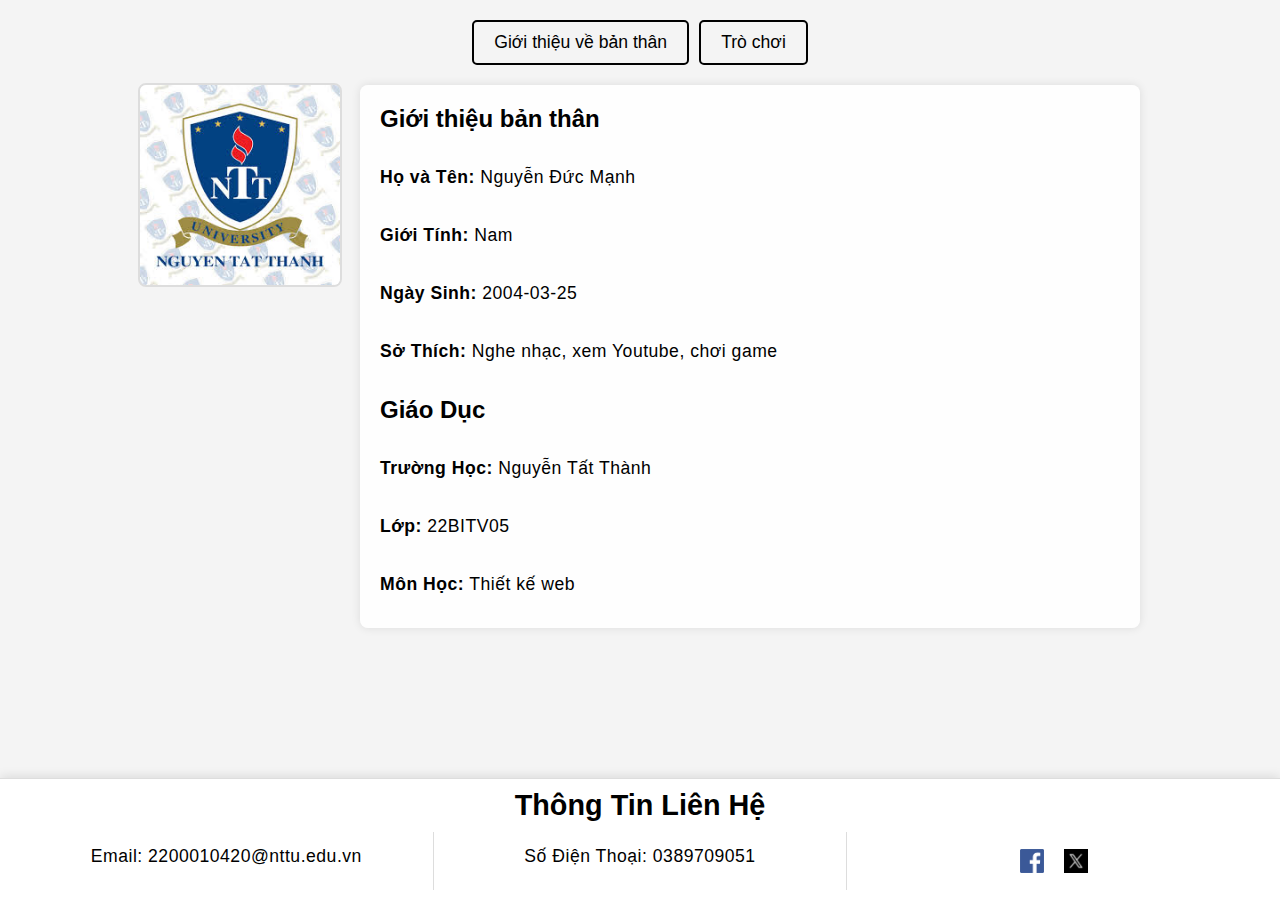
<file: index.html>
<!DOCTYPE html>
<html lang="vi">
<head>
    <meta charset="UTF-8">
    <meta name="viewport" content="width=device-width, initial-scale=1.0">
    <title>Giới Thiệu Về Tôi</title>
    <link rel="stylesheet" href="styles.css">
</head>
<body>
    <div class="container">
        <div class="side-buttons">
            <a href="#" class="side-button" id="intro-button">Giới thiệu về bản thân</a>
            <a href="#" class="side-button" id="games-button">Trò chơi</a>
        </div>

        <div class="intro-education-wrapper" id="intro-education-wrapper">
            <div class="intro-education-image">
                <img src="images.jpg" alt="Hình Ảnh Của Bạn" id="profile-image">
            </div>
            <section id="intro-education">
                <div class="intro-education-content">
                    <h2>Giới thiệu bản thân</h2>
                    <p><strong>Họ và Tên:</strong> Nguyễn Đức Mạnh</p>
                    <p><strong>Giới Tính:</strong> Nam</p>
                    <p><strong>Ngày Sinh:</strong> 2004-03-25</p>
                    <p><strong>Sở Thích:</strong> Nghe nhạc, xem Youtube, chơi game</p>
                    
                    <h2>Giáo Dục</h2>
                    <p><strong>Trường Học:</strong> Nguyễn Tất Thành</p>
                    <p><strong>Lớp:</strong> 22BITV05</p>
                    <p><strong>Môn Học:</strong> Thiết kế web</p>
                </div>
            </section>
        </div>

        <div class="black-board" id="black-board">
            <div id="game-area" class="game-area">
                <h2>Trò Chơi</h2>
                <p>Kéo chuột của bạn vào ô màu xanh, thời gian sẽ tăng dần sau mỗi lần thành công. Kéo 8 lần để thắng!</p>
                <div id="target-area" class="target-area"></div>
                <p id="game-message"></p>
            </div>
            <button id="close-button">Close</button>
            <div id="replay-prompt" class="replay-prompt">
                <p id="game-message">Game Message</p>
                <button id="replay-button">Replay</button>
                <button id="stop-button">Stop</button>
            </div>
            
        </div>
    </div>

    <footer>
        <div class="footer-title">
            <legend>Thông Tin Liên Hệ</legend>
        </div>
        <div class="footer-content">
            <div class="footer-section">
                <p>Email: 2200010420@nttu.edu.vn</p>
            </div>
            <div class="footer-section">
                <p>Số Điện Thoại: 0389709051</p>
            </div>
            <div class="footer-section social-media">
                <a href="https://facebook.com" target="_blank" class="social-icon">
                    <img src="images.png" alt="Facebook">
                </a>
                <a href="https://twitter.com" target="_blank" class="social-icon">
                    <img src="f1x5vdqx0aa9sgt-16901896163331463104829.webp" alt="Twitter">
                </a>
            </div>
        </div>
    </footer>

    <script src="script.js"></script>
</body>
</html>
</file>
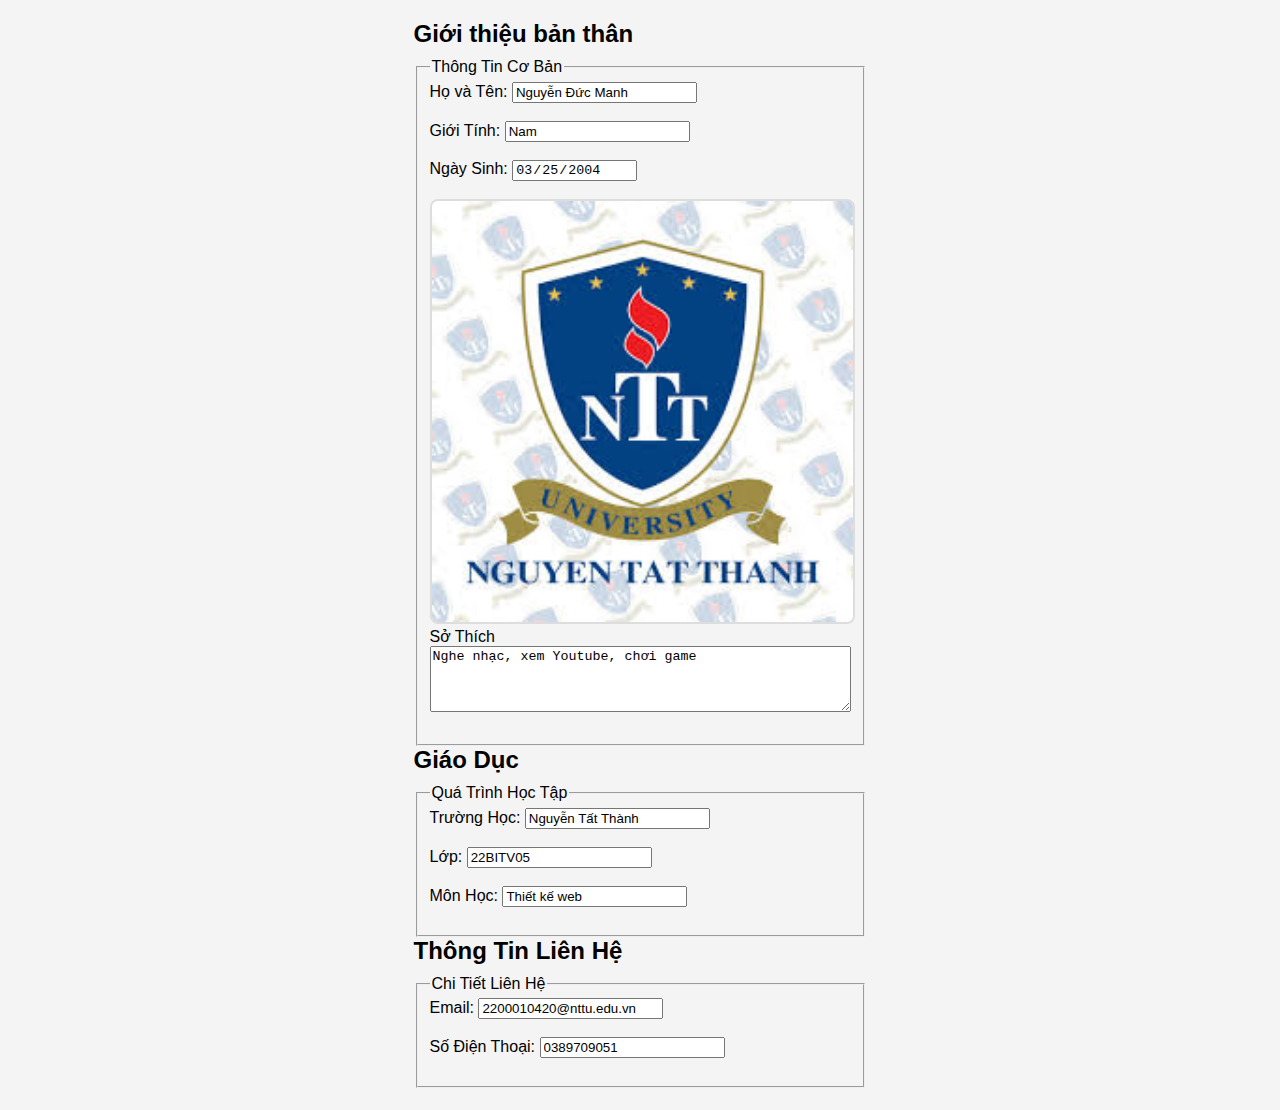
<file: AboutMe.html>
<!DOCTYPE html>
<html lang="vi">
<head>
    <meta charset="UTF-8">
    <meta name="viewport" content="width=device-width, initial-scale=1.0">
    <title>Giới Thiệu Về Tôi</title>
    <link rel="stylesheet" href="styles.css">
</head>
<body>
    <div class="container">
        <section id="about-education-contact" class="form-box">
            <div class="section about">
                <h2>Giới thiệu bản thân</h2>
                <form action="#" method="post">
                    <fieldset>
                        <legend>Thông Tin Cơ Bản</legend>
                        <div class="about-info">
                            <div class="about-details">
                                <label for="full-name">Họ và Tên:</label>
                                <input type="text" id="full-name" name="full-name" value="Nguyễn Đức Manh" readonly><br><br>

                                <label for="gender">Giới Tính:</label>
                                <input type="text" id="gender" name="gender" value="Nam" readonly><br><br>

                                <label for="dob">Ngày Sinh:</label>
                                <input type="date" id="dob" name="dob" value="2004-03-25" readonly><br><br>
                            </div>
                            <div class="about-image">
                                <img src="images.jpg" alt="Hình Ảnh Của Bạn" id="profile-image">
                            </div>
                        </div>

                        <label for="bio">Sở Thích</label><br>
                        <textarea id="bio" name="bio" rows="4" cols="50" readonly>
Nghe nhạc, xem Youtube, chơi game
                        </textarea><br><br>
                    </fieldset>
                </form>
            </div>

            <div class="section grid-container">
                <div class="education">
                    <h2>Giáo Dục</h2>
                    <form action="#" method="post">
                        <fieldset>
                            <legend>Quá Trình Học Tập</legend>
                            <label for="school">Trường Học:</label>
                            <input type="text" id="school" name="school" value="Nguyễn Tất Thành" readonly><br><br>

                            <label for="class">Lớp:</label>
                            <input type="text" id="class" name="class" value="22BITV05" readonly><br><br>

                            <label for="subject">Môn Học:</label>
                            <input type="text" id="subject" name="subject" value="Thiết kế web" readonly><br><br>
                        </fieldset>
                    </form>
                </div>

                <div class="contact-info">
                    <h2>Thông Tin Liên Hệ</h2>
                    <form action="#" method="post">
                        <fieldset>
                            <legend>Chi Tiết Liên Hệ</legend>
                            <label for="email">Email:</label>
                            <input type="email" id="email" name="email" value="2200010420@nttu.edu.vn" readonly><br><br>

                            <label for="phone">Số Điện Thoại:</label>
                            <input type="tel" id="phone" name="phone" value="0389709051" readonly><br><br>

                        </fieldset>
                    </form>
                </div>
            </div>
        </section>
    </div>

    <script src="script.js"></script>
    
</body>
</html>
</file>
<file: styles.css>
body, h1, h2, p {
    margin: 0;
    padding: 0;
    box-sizing: border-box;
}

body {
    font-family: Arial, sans-serif;
    display: flex;
    flex-direction: column;
    min-height: 100vh;
    background-color: #f4f4f4;
    margin: 0;
}

.container {
    flex: 1;
    display: flex;
    flex-direction: column;
    align-items: center;
    padding: 20px;
}

.side-buttons {
    display: flex;
    gap: 10px;
    margin-bottom: 20px;
}

.side-button {
    background-color: transparent;
    color: #000;
    padding: 10px 20px;
    border: 2px solid #000;
    border-radius: 5px;
    text-decoration: none;
    font-size: 1.1em;
    text-align: center;
    display: inline-block;
    transition: background-color 0.3s ease, color 0.3s ease;
}

.side-button:hover {
    background-color: #000;
    color: #fff;
}

.intro-education-wrapper {
    display: flex;
    align-items: flex-start;
    gap: 20px;
    flex-wrap: wrap;
    max-width: 1000px;
    width: 100%;
    box-sizing: border-box;
    transition: opacity 0.5s ease; 
}

.intro-education-image {
    flex: 0 0 200px;
    height: 200px;
    display: flex;
    justify-content: center;
    align-items: center;
}

#profile-image {
    width: 100%;
    height: 100%;
    object-fit: cover;
    border-radius: 8px;
    border: 2px solid #ddd;
}

#intro-education {
    background-color: rgba(255, 255, 255, 0.9);
    padding: 20px;
    border-radius: 8px;
    box-shadow: 0 0 10px rgba(0, 0, 0, 0.1);
    flex: 1;
    text-align: justify;
    transition: opacity 0.5s ease; 
}

.intro-education-content {
    display: flex;
    flex-direction: column;
    gap: 20px;
}

h2 {
    font-size: 1.5em;
    margin-bottom: 10px;
}

p {
    font-size: 1.1em;
    margin-bottom: 10px;
    line-height: 1.6;
    letter-spacing: 0.5px;
    text-align: justify;
}

.black-board {
    display: none; 
    position: fixed;
    top: 50%;
    left: 50%;
    transform: translate(-50%, -50%);
    background-color: #000;
    color: #fff;
    padding: 20px;
    border-radius: 8px;
    box-shadow: 0 0 10px rgba(0, 0, 0, 0.5);
    text-align: center;
    z-index: 1000; 
    opacity: 0;
    transition: opacity 0.5s ease; 
}

.black-board.show {
    display: block; 
    opacity: 1;
}

#close-button {
    background-color: transparent;
    color: #fff;
    border: 2px solid #fff;
    padding: 10px 20px;
    border-radius: 5px;
    cursor: pointer;
    font-size: 1.1em;
    margin-top: 20px;
    transition: background-color 0.3s ease, color 0.3s ease;
}

#close-button:hover {
    background-color: #fff;
    color: #000;
}

footer {
    background-color: #fff;
    padding: 10px 20px;
    border-top: 1px solid #ddd;
    text-align: center;
    box-shadow: 0 -2px 10px rgba(0, 0, 0, 0.1);
    display: flex;
    flex-direction: column;
    align-items: center;
}

.footer-title {
    margin-bottom: 10px;
    font-size: 1.8em;
    font-weight: bold;
}

.footer-content {
    display: flex;
    width: 100%;
    justify-content: space-between;
    align-items: center;
}

.footer-section {
    flex: 1;
    padding: 10px;
    display: flex;
    justify-content: center;
    align-items: center;
}

.footer-section:not(:last-child) {
    border-right: 1px solid #ddd;
}

.social-media {
    display: flex;
    justify-content: center;
    align-items: center;
}

.social-icon {
    margin: 0 10px;
}

.social-icon img {
    width: 24px;
    height: 24px;
    vertical-align: middle;
}

.game-area {
    position: relative;
    width: 500px; 
    height: 250px; 
    border: 2px solid #000;
    background-color: #f0f0f0; 
    margin: 20px auto;
    text-align: center;
    background-color: transparent; 
}

.target-area {
    position: absolute;
    width: 50px; 
    height: 50px; 
    background-color: #0f0;
    border: 2px solid #000;
    display: none;
}

#game-message {
    font-size: 1.2em;
    margin-top: 20px;
    background-color: transparent;
    color: #fff;
    padding: 10px;
    border-radius: 5px;
}

.replay-prompt {
    position: absolute;
    top: 50%;
    left: 50%;
    transform: translate(-50%, -50%);
    background-color: rgba(0, 0, 0, 0.8);
    color: #fff;
    padding: 20px;
    border-radius: 10px;
    display: none; 
    text-align: center;
}

.replay-button,
.stop-button {
    background: transparent;
    border: 2px solid #fff;
    color: #fff;
    padding: 10px 20px;
    margin: 5px;
    cursor: pointer;
    font-size: 1.2em;
    border-radius: 5px;
    text-transform: uppercase;
}

.replay-button:hover,
.stop-button:hover {
    background: #fff;
    color: #000;
}

.black-board {
    display: none;
    position: fixed;
    top: 50%;
    left: 50%;
    transform: translate(-50%, -50%);
    background-color: #000;
    color: #fff;
    padding: 20px;
    border-radius: 8px;
    box-shadow: 0 0 10px rgba(0, 0, 0, 0.5);
    text-align: center;
    z-index: 1000;
    opacity: 0;
    transition: opacity 0.5s ease, display 0s 0.5s;
}

.black-board.show {
    display: block;
    opacity: 1;
    transition: opacity 0.5s ease;
}

#close-button {
    background-color: transparent;
    color: #fff;
    border: 2px solid #fff;
    padding: 10px 20px;
    border-radius: 5px;
    cursor: pointer;
    font-size: 1.1em;
    margin-top: 20px;
    transition: background-color 0.3s ease, color 0.3s ease;
}

#close-button:hover {
    background-color: #fff;
    color: #000;
}
</file>
